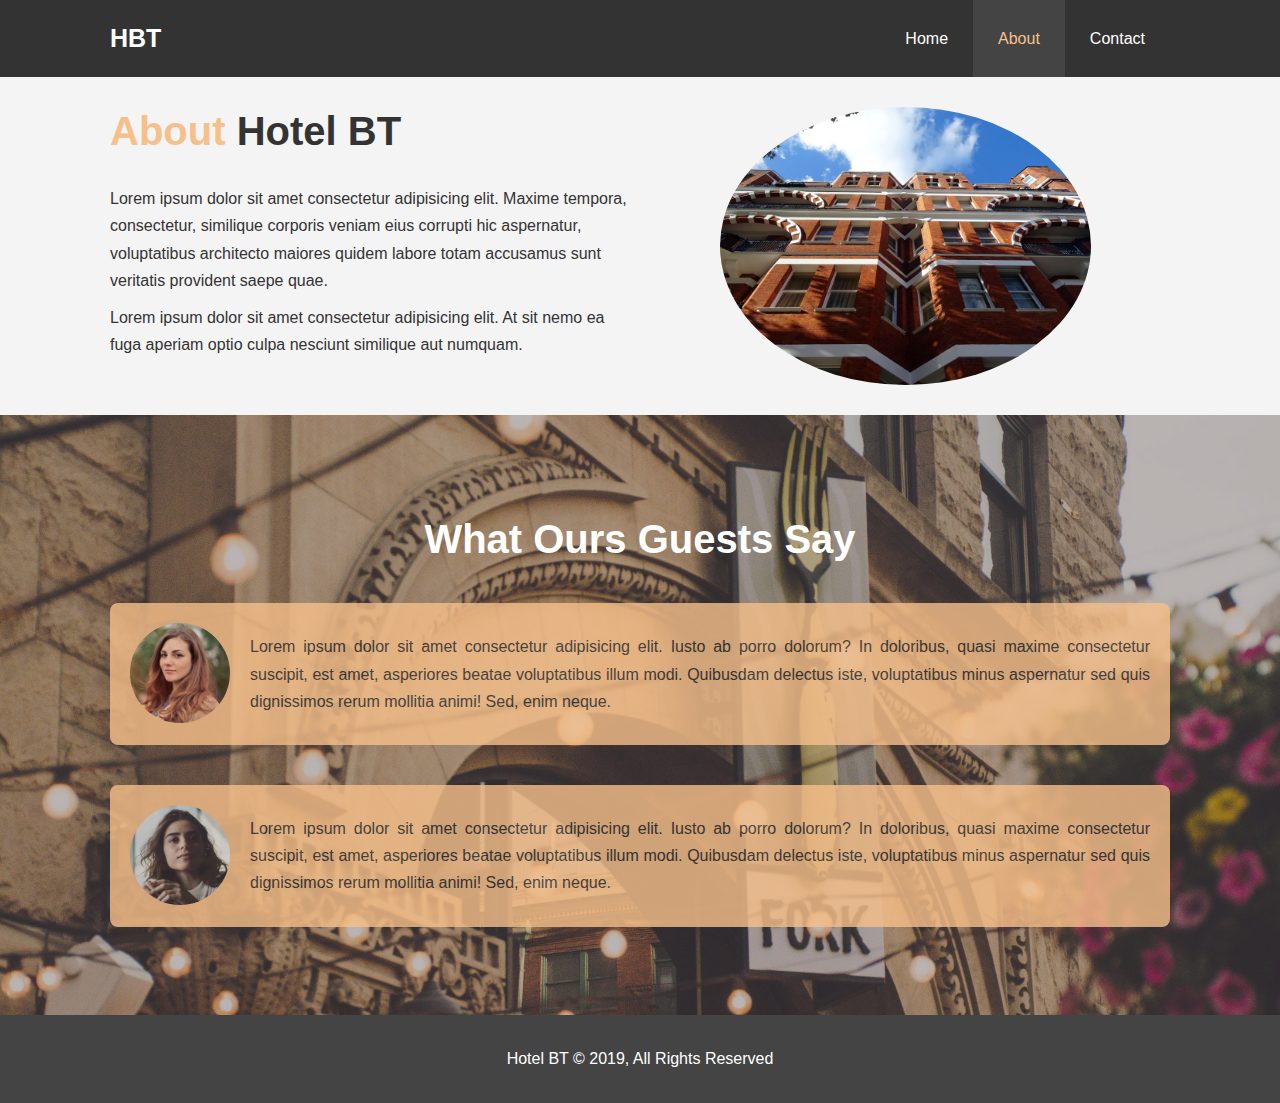
<file: about.html>
<!DOCTYPE html>
<html lang="en">
<head>
  <meta charset="UTF-8">
  <meta name="viewport" content="width=device-width, initial-scale=1.0">
  <meta http-equiv="X-UA-Compatible" content="ie=edge">
  <meta name="description" content="Welcome to Hotel BT">
  <meta name="keywords" content="Hotel BT ,wuchang,wuhan"> 
  <title>Hotel BT | About</title>
  
  <link rel="stylesheet" href="./CSS/style.css">
  <link rel="stylesheet" media="screen and (max-width:768px) " href="./CSS/mobile.css">
</head>
<body>
  <header>
    <nav id="navbar">
      <div class="container">
      <h1 class="logo"><a href="index.html">HBT</a></h1>
      <ul>
        <li><a  href="index.html">Home</a></li>
        <li><a class="current" href="about.html">About</a></li>
        <li><a href="contact.html">Contact</a></li>
      </ul>
    </div>
    </nav>

  </header>

  <section id="about-info" class="bg-light py-3">
     <div class="container">
       <div class="info-left">
          <h1 class="l-heading"> <span class="text-primary"> About </span> Hotel BT</h1>
          <p>Lorem ipsum dolor sit amet consectetur adipisicing elit. Maxime tempora, consectetur, similique corporis veniam eius corrupti hic aspernatur, voluptatibus architecto maiores quidem labore totam accusamus sunt veritatis provident saepe quae.</p>
          <p>Lorem ipsum dolor sit amet consectetur adipisicing elit. At sit nemo ea fuga aperiam optio culpa nesciunt similique aut numquam.</p>
        </div>
        <div class="info-right">
           <img src="./img/photo-2.jpg" alt="Hotel">
         </div>  
     </div>
  </section>
  <div class="clr"></div>
  <section id="testimonials" class="py-3">
    <div class="container"> 
      <h2 class="l-heading">What Ours Guests Say</h2>
      <div class="testimonial bg-primary">
        <img src="./img/person-1.jpg" alt="Samantha">
        <p>Lorem ipsum dolor sit amet consectetur adipisicing elit. Iusto ab porro dolorum? In doloribus, quasi maxime consectetur suscipit, est amet, asperiores beatae voluptatibus illum modi. Quibusdam delectus iste, voluptatibus minus aspernatur sed quis dignissimos rerum mollitia animi! Sed, enim neque.</p>
      </div>
      <div class="testimonial bg-primary">
          <img src="./img/person-2.jpg" alt="Jenn">
          <p>Lorem ipsum dolor sit amet consectetur adipisicing elit. Iusto ab porro dolorum? In doloribus, quasi maxime consectetur suscipit, est amet, asperiores beatae voluptatibus illum modi. Quibusdam delectus iste, voluptatibus minus aspernatur sed quis dignissimos rerum mollitia animi! Sed, enim neque.</p>
        </div>
    </div>

  </section>
  <footer id="main-footer">
    <p>Hotel BT &copy; 2019, All Rights Reserved</p>
  </footer>
</body>
</html>
</file>
<file: CSS/mobile.css>
*{
      box-sizing: border-box;
    }
    #navbar h1{
      float: none;
      text-align: center;
    }

    #navbar ul,
    #navbar ul li {
      
      float: none;
      /* border-bottom: 1px solid #999; */
    }
    #navbar ul li a{
    
      padding: 5px;
      border-bottom: 1px dotted #444;
      
    }
  
    #navbar ul li a:hover,
    #navbar ul li a.current{
      background: #444;
      color: #f7c08a;
      border-radius:0px;
    }
    #navbar ul li a:hover{
      border-radius: 5px;
    }

    #navbar ul li a:last-child{
      padding-bottom: 10px;
    }
    #showcase{
      height: 100%;
    }
    #showcase .showcase-content{
      padding: 50px 0;

    }

    #home-info{
    height: 100%;
    }

    #home-info .info-img{
      display: none;
    }

    #home-info .info-content{
      float: none;
      width: 100%;
    }
    .box{
      float: none;
      width: 100%;
    }

    /* About page */

    #about-info .info-left,
    #about-info .info-right{
      float: none;
      width: 100%;
    }
    #about-info .info-right{
      margin-top: 30px;
    }

    .l-heading{
      text-align: center;
    }

    #testimonials{
      height: 100%;
      padding-top: 50px;
    }

    /* Contact Info */

    #contact-info {
      border-top-left-radius: 10px;
      border-top-right-radius: 10px;
    }
    #contact-info .box{
      border-bottom:lavender 2.5px dashed;
    
    }
    #contact-info .box:last-child {
      border-bottom: none;

    }
</file>
<file: CSS/style.css>
/* Reset */
*{
  margin: 0;
  padding: 0;
  box-sizing: border-box;

}
/* Main Styling */
html,body{
  font-family: 'Segoe UI', Tahoma, Geneva, Verdana, sans-serif;
  line-height: 1.7em;
  /* height: 800px; */
}

a{
  color: #333;
  text-decoration: none;
}

h1,h2,h3{
  padding-bottom: 20px;

}

p{
  margin: 10px 0;
}

/* Utility Classes */

.container{
  margin: auto;
  max-width: 1100px;
  overflow: auto;
  padding: 0 20px;
}


.text-primary{
   color: #f7c08a;
}

.lead{
  font-size: 20px;
}

.btn{
  display: inline-block;
  font-size: 18px;
  color: #fff;
  background: #333;
  padding: 13px 20px;
  border: none;
  cursor: pointer;
}

.btn:hover{
  background: #f7c08a;
  color: #333;
}

.btn-light{
  background: #f4f4f4;
  color: #333;
}
.bg-dark{
  background: #333;
  color: #fff;
}
.bg-light{
  background: #f4f4f4;
  color: #333;
}

.bg-primary{
  background: #f7c08a;
  color: #333;
}

.clr{
  clear: both;
}

.l-heading{
  font-size: 40px;
  line-height: 1.2;
}
/* padding */
.py-1{
  padding: 10px 0;
}
.py-2{
  padding: 20px 0;
}
.py-3{
  padding: 30px 0;
}
/* Navbar */

#navbar{
  background: #333;
  color: #fff;
  overflow: auto;

}

#navbar a{
    color: #fff;
}

#navbar .container .logo{
  font-size: 25px;
}
#navbar h1{
  float: left;
  padding-top: 25px;
}

#navbar ul{
  list-style: none;
  float: right;
}

#navbar ul li{
  float: left;

}

#navbar ul li a{
  display: block;
  padding: 25px;
  text-align: center;
}

#navbar ul li a:hover,
#navbar ul li a.current{
  background: #444;
  color: #f7c08a;
  /* border-radius: 10px; */
}

/* Show Case */

#showcase{
  background: url('../img/showcase.jpg') no-repeat center center/cover;
  height: 600px;
}

#showcase .showcase-content{
  color: #fff;
  text-align: center;
  padding-top: 170px;
}

#showcase .showcase-content h1{
  font-size: 60px;
  line-height: 1.2em;
}

#showcase .showcase-content p{
  padding-bottom: 20px;
  line-height: 1.7em;
}

/* Home Info */
#home-info{
  height: 450px;
}
#home-info .info-img{
  float: left;
  width: 50%;
  background: url('../img/photo-1.jpg') no-repeat;
  min-height: 100%;
}

#home-info .info-content{
  float: right;
  width: 50%;
  min-height: 100%;
  text-align: center;
  padding: 50px 30px;
  overflow: hidden;
}
#home-info .info-content p{
   padding-bottom: 20px;
}

/* Features */
.box{
  float: left;
  width: 33.3%;
  padding: 50px;
  text-align: center;
}
.box i{
  margin-bottom: 10px;
}

/* About info */
#about-info .info-right{
  float: right;
  width: 50%;
  min-height: 100%;
}
#about-info .info-right img{
  display: block;
  margin: auto;
  width: 70%;
  border-radius: 50%;

}
#about-info .info-left{
  float: left;
  width: 50%;
  min-height: 100%;
}

/* Testimonials */
#testimonials{
  height: 600px;
  background: url('../img/test-bg.jpg')no-repeat center center/cover;
  padding-top: 100px;
}

#testimonials h2{
  color: #fff;
  text-align: center;
  padding-bottom: 40px;
}


#testimonials .testimonial{
  padding: 20px;
  margin-bottom: 40px;
  border-radius: 8px;
  opacity: 0.8;
}
#testimonials .testimonial img{
  width: 100px;
  float: left;
  margin-right: 20px;
  border-radius: 50%;
}
#testimonials .testimonial p{
  text-align: justify;
}


/* Contact Form */
#contact-form .form-group{
  
  margin-bottom: 20px;

}
#contact-form label{
  display: block;
  margin-bottom:5px ;
  font-size: 18px;
}
#contact-form input,
#contact-form textarea{
  display: block;
  width: 100%;
  padding: 10px;
  border-radius: 5px;
  border: 1px #ccc solid;
}

#contact-form textarea{
  height: 200px;
}

#contact-form input:focus,
#contact-form textarea:focus{
  outline: none;
  border:2px #f7c08a solid;

}

/* main-footer */
#main-footer{
  text-align: center;
  background: #444;
  color: #fff;
  padding: 20px;

}
</file>
